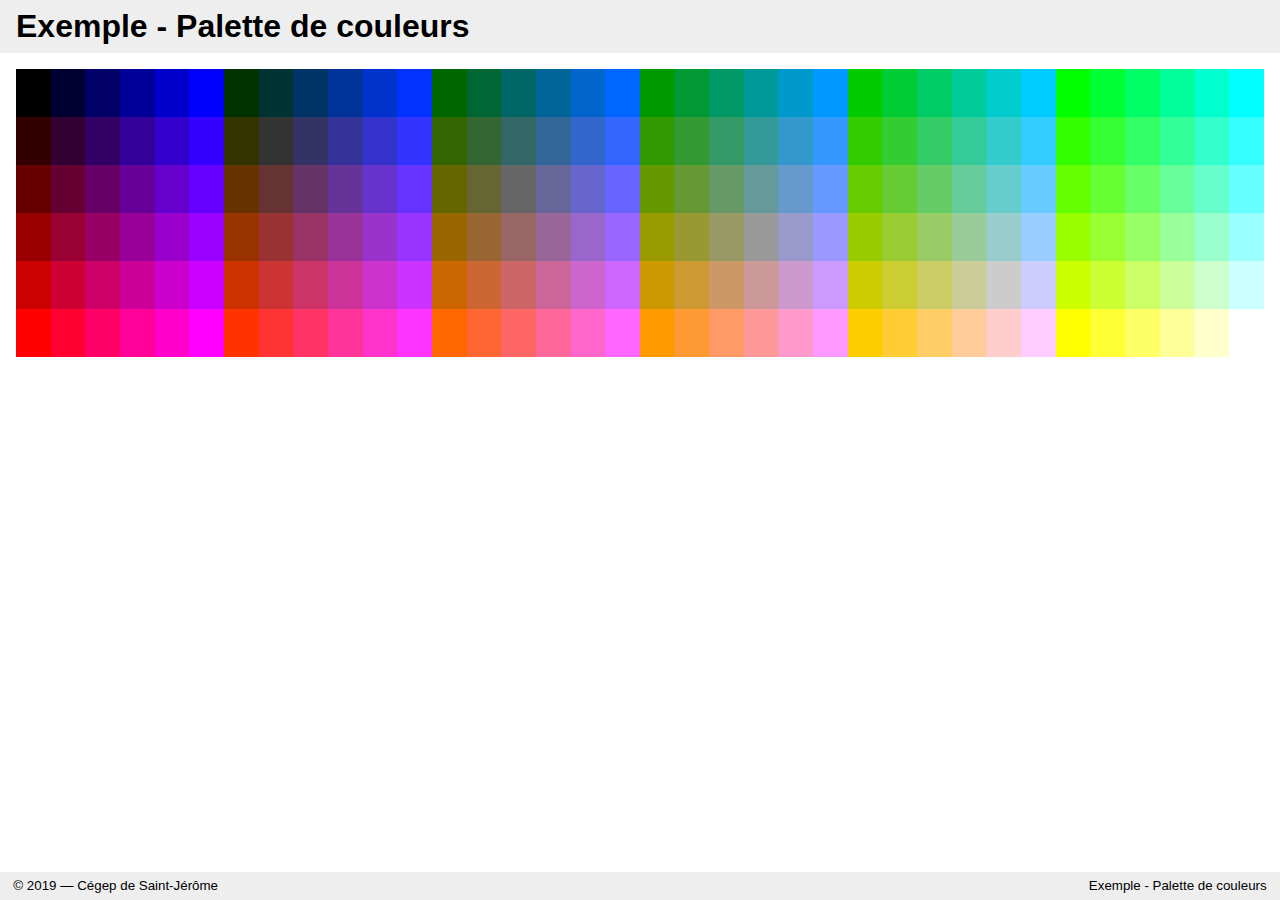
<file: index.html>
<!DOCTYPE html>
<html lang="fr">
<head>
	<meta charset="UTF-8"/>
	<title>Exemple - Palette de couleurs</title>
	<link rel="stylesheet" href="./src/style.css"/>
	<link rel="stylesheet" href="./palette.css"/>
	<script type="module">
		import App from "./src/App.js";
		App.load().then(data => App.main());
	</script>
</head>
<body>
	<div id="interface">
		<header><h1>Exemple - Palette de couleurs</h1></header>
		<footer><span>&copy; 2019 &mdash; Cégep de Saint-Jérôme</span><span>Exemple - Palette de couleurs</span></footer>
		<div class="body" id="app"></div>
	</div>
</body>
</html>
</file>
<file: src/style.css>
html {
  height: 100%;
  font-size: 16px;
  font-family: arial;
}

body {
  height: 100%;
  margin: 0;
}

#interface {
  min-height: 100%;
  display: -webkit-box;
  display: -ms-flexbox;
  display: flex;
  -webkit-box-orient: vertical;
  -webkit-box-direction: normal;
      -ms-flex-direction: column;
          flex-direction: column;
}

#interface > header, #interface > footer {
  -webkit-box-flex: 0;
      -ms-flex: 0 1 auto;
          flex: 0 1 auto;
  padding: .5em 1em;
  background-color: #EEE;
  display: -webkit-box;
  display: -ms-flexbox;
  display: flex;
  -webkit-box-pack: justify;
      -ms-flex-pack: justify;
          justify-content: space-between;
}

#interface > header {
  -webkit-box-ordinal-group: -999;
      -ms-flex-order: -1000;
          order: -1000;
}

#interface > header h1 {
  margin: 0;
}

#interface > footer {
  -webkit-box-ordinal-group: 1001;
      -ms-flex-order: 1000;
          order: 1000;
  font-size: smaller;
}

#interface > .body {
  -webkit-box-flex: 1;
      -ms-flex: 1 0 auto;
          flex: 1 0 auto;
}

#app {
  padding: 1em;
  display: -webkit-box;
  display: -ms-flexbox;
  display: flex;
  -webkit-box-pack: center;
      -ms-flex-pack: center;
          justify-content: center;
  -webkit-box-align: center;
      -ms-flex-align: center;
          align-items: center;
}
/*# sourceMappingURL=style.css.map */
</file>
<file: palette.css>
td {
  width: 1em;
  height: 3em;
  padding: 0;
}

table {
  border-collapse: collapse;
  width: 100%;
  height: 100%;
  -ms-flex-item-align: stretch;
      -ms-grid-row-align: stretch;
      align-self: stretch;
}
/*# sourceMappingURL=palette.css.map */
</file>
